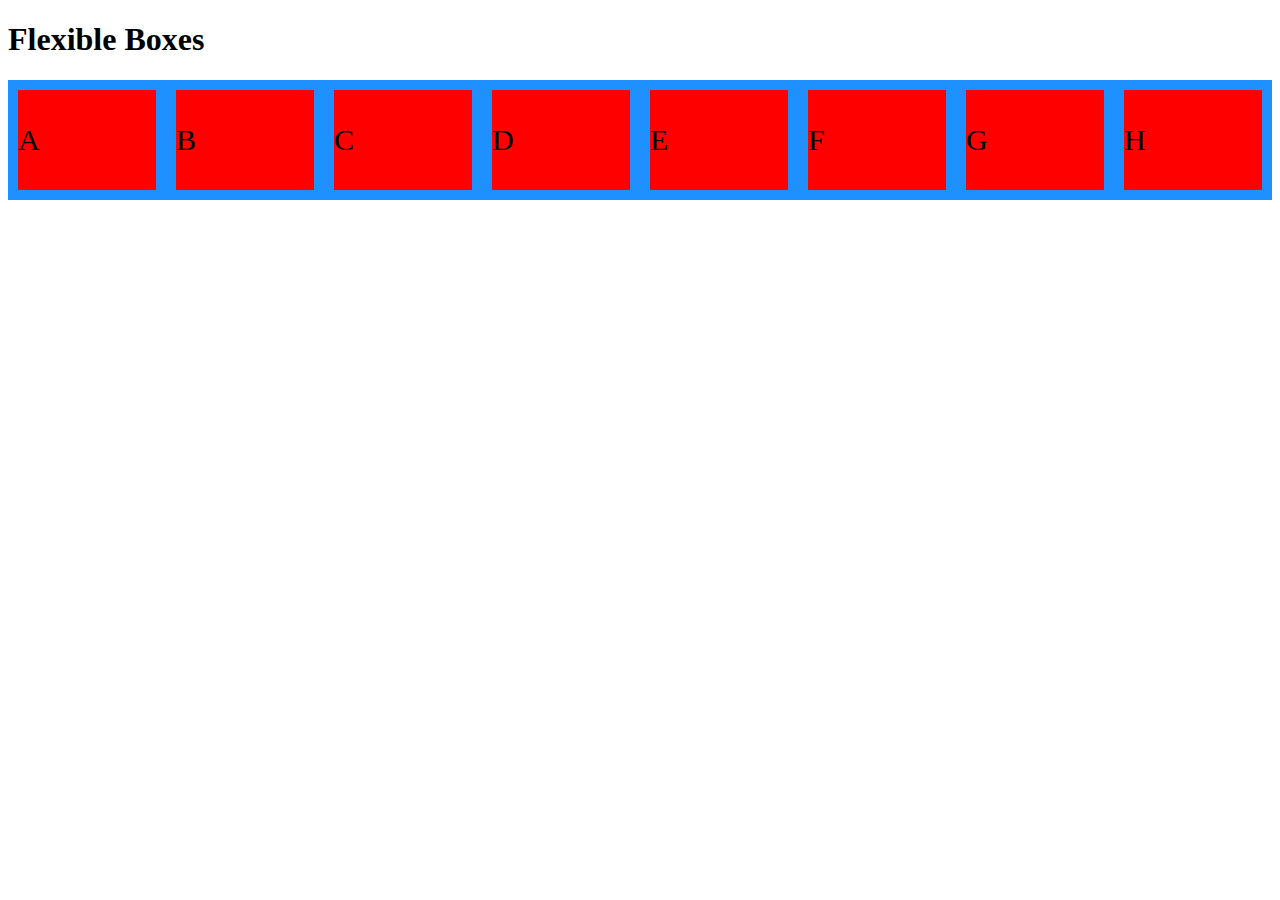
<file: Layout/flex_box/index.html>
<!DOCTYPE html>
<html>
<head>
<style>
.flex-container {
  display: flex;
  flex-wrap: nowrap;
  background-color: DodgerBlue;
}

.flex-container > div {
  background-color: red;
  width: 200px;
  margin: 10px;
  text-align: center;
  line-height: 100px;
  font-size: 30px;
  display: flex;
}
</style>
</head>
<body>
<h1>Flexible Boxes</h1>

<div class="flex-container">
  <div>A</div>
  <div>B</div>
  <div>C</div>  
  <div>D</div>
  <div>E</div>
  <div>F</div>  
  <div>G</div>
  <div>H</div>
</div>



</body>
</html>
</file>
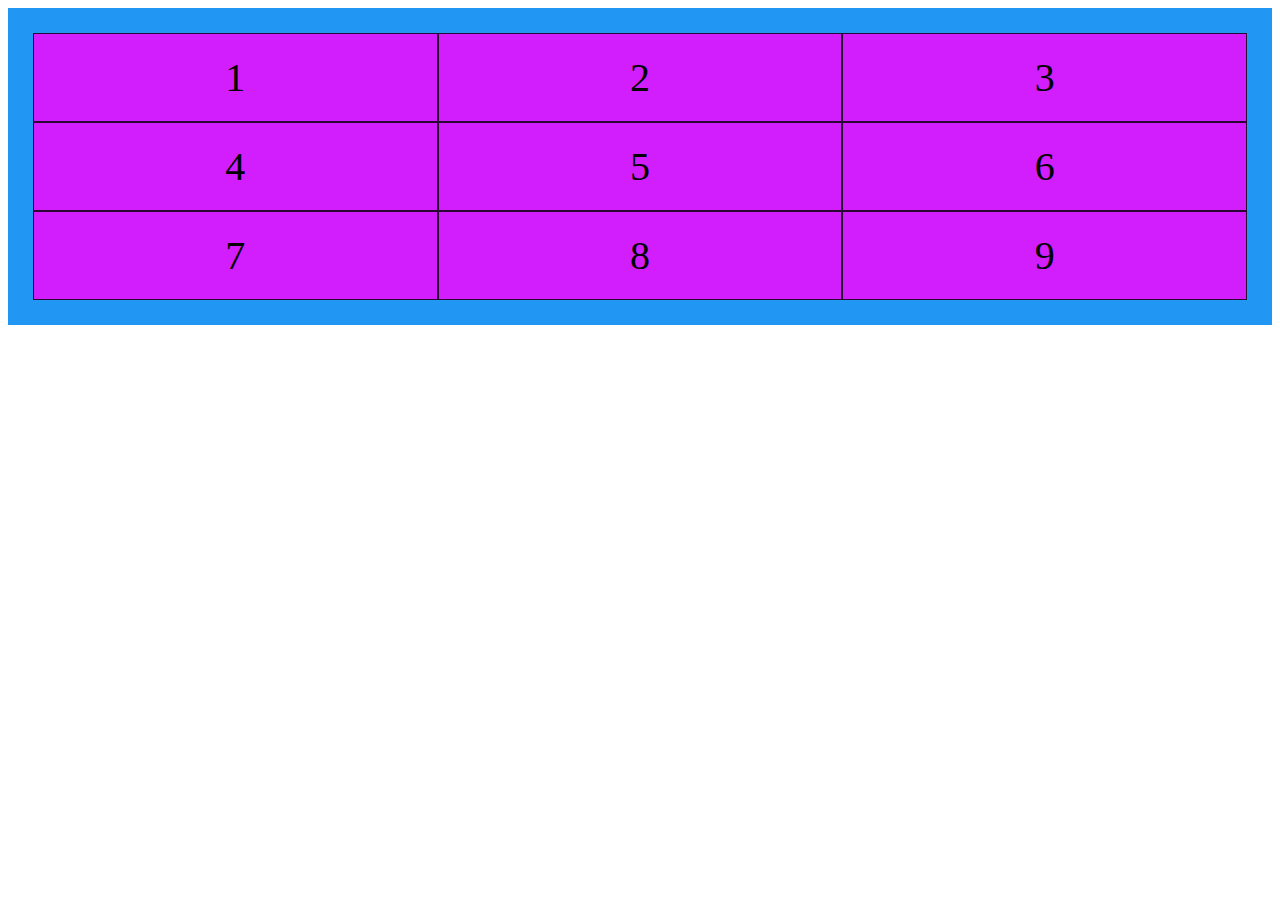
<file: Layout/grid/index.html>
<!DOCTYPE html>
<html>
<head>
<style>
.grid-container {
  display: grid;
  grid-template-columns: auto auto auto  ;
  background-color: #2196F3;
  padding: 25px;
}
.grid-item {
  background-color: rgba(255, 0, 255, 0.8);
  border: 1px solid rgba(0, 0, 0, 0.8);
  padding: 20px;
  font-size: 40px;
  text-align: center;
}
</style>
</head>
<body>

<div class="grid-container">
  <div class="grid-item">1</div>
  <div class="grid-item">2</div>
  <div class="grid-item">3</div>  
  <div class="grid-item">4</div>
  <div class="grid-item">5</div>
  <div class="grid-item">6</div>  
  <div class="grid-item">7</div>
  <div class="grid-item">8</div>
  <div class="grid-item">9</div>  
</div>

</body>
</html>
</file>
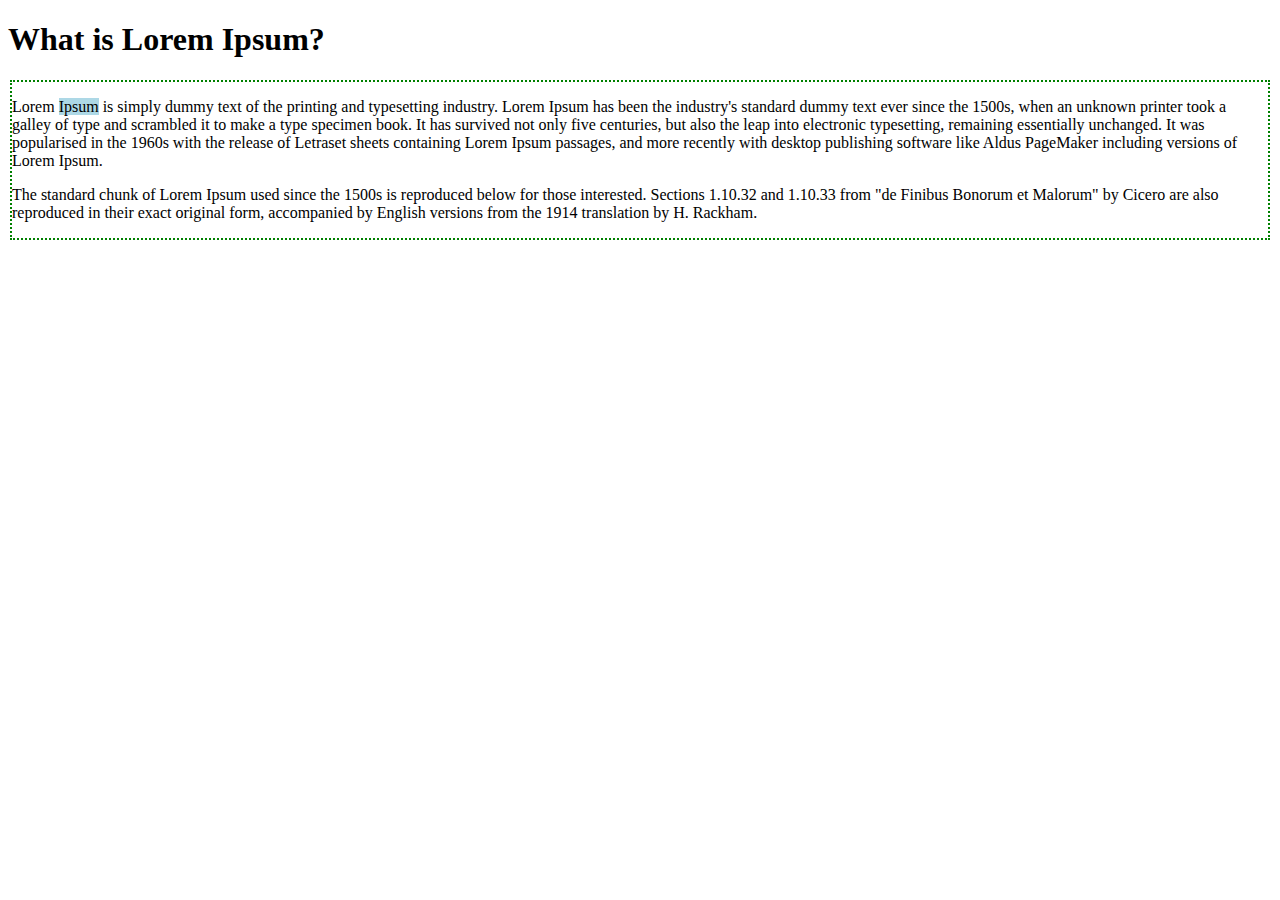
<file: Layout/normal_layout/index.html>
<!DOCTYPE html>
<html lang="en">
<head>
    <meta charset="UTF-8" />
    <title>Normal Layout</title>
    <link rel="stylesheet" href="style.css">
</head>
<body>
    <h1> What is Lorem Ipsum? </h1>
    <div class="box">
        <p>Lorem <span>Ipsum</span> is simply dummy text of the printing and typesetting industry. Lorem Ipsum has been the industry's standard dummy text ever since the 1500s, when an unknown printer took a galley of type and scrambled it to make a type specimen book. It has survived not only five centuries, but also the leap into electronic typesetting, remaining essentially unchanged. It was popularised in the 1960s with the release of Letraset sheets containing Lorem Ipsum passages, and more recently with desktop publishing software like Aldus PageMaker including versions of Lorem Ipsum.</p>
        <p>The standard chunk of Lorem Ipsum used since the 1500s is reproduced below for those interested. Sections 1.10.32 and 1.10.33 from "de Finibus Bonorum et Malorum" by Cicero are also reproduced in their exact original form, accompanied by English versions from the 1914 translation by H. Rackham.</p>
    </div>

</body>
</html>
</file>
<file: Layout/normal_layout/style.css>
.box {
    border: 2px solid green;
    margin: 2px ;
    border-style:dotted;
}
span {
    background-color: lightblue;
}
</file>
